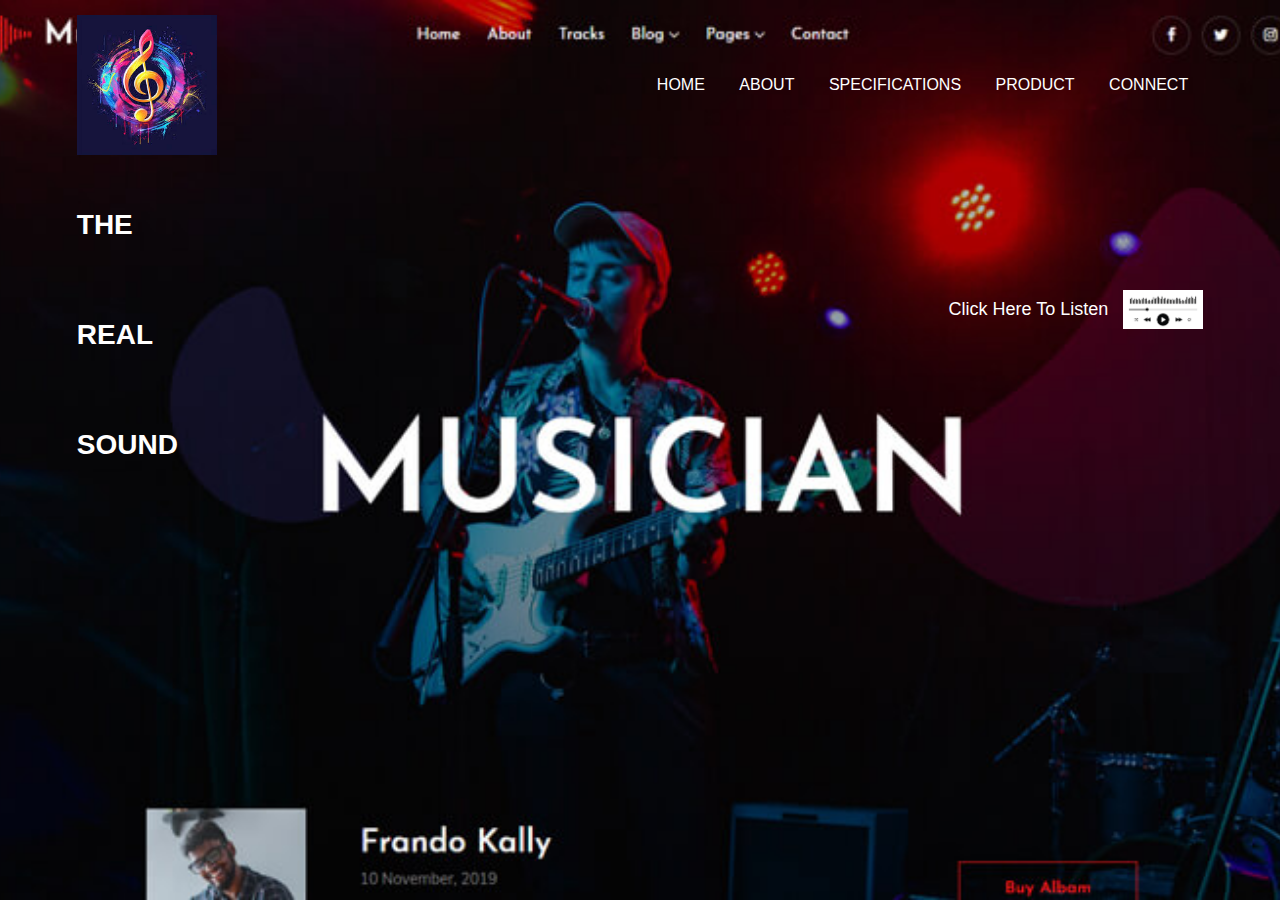
<file: index.html>
<!DOCTYPE html>
<html lang="en">
<head>
    <meta charset="UTF-8">
    <meta name="viewport" content="width=device-width, initial-scale=1.0">
    <title>BigWillyn's Music Website</title>
    <link rel="stylesheet" href="style.css">

</head>
<body> 
    <div class="container">
        <div class="navbar">
            <img src="rich webtools/logo.jpg" class="logo">
            <ul>
                <li><a href="index.html">HOME</a></li>
                <li><a href="About.html">ABOUT</a></li>
                <li><a href="#">SPECIFICATIONS</a></li>
                <li><a href="#">PRODUCT</a></li>
                <li><a href="#">CONNECT</a></li>
            </ul>
        </div>
        <div class="content">
            <div class="left-col">
            <h1>THE<br>REAL<br>SOUND</h1>
            </div>
        </div>
        <div class="right-col">
            <p>Click Here To Listen</p>
            <img src="rich webtools/play.png" id="icon">  
        </div>
    </div>


    <audio id="mySong">
        <source src="rich webtools/alan_walker_the_spectre_mp3_77200.mp3">
    </audio>

<script>
    var mySong = document.getElementById("mySong");
    var icon = document.getElementById("icon");

    icon.onclick = function(){
        if(mySong.paused){
            mySong.play();
            icon.src= "rich webtools/pause.jpg";
        }else{
            mySong.pause();
            icon.src = "rich webtools/play.png";
        }
    }

</script>







</body>
</html>
</file>
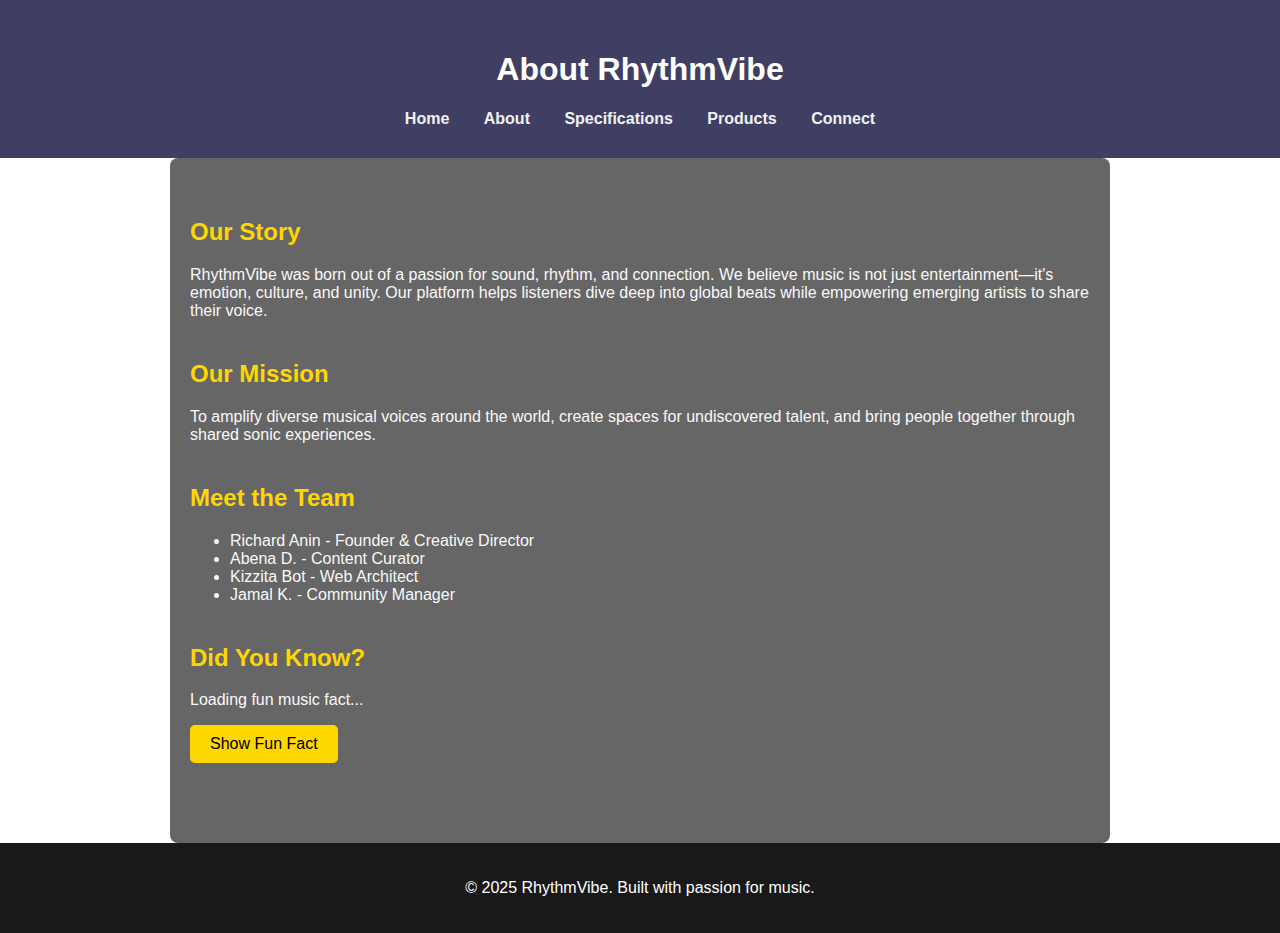
<file: About.html>
<!-- about.html -->
<!DOCTYPE html>
<html lang="en">
<head>
  <meta charset="UTF-8" />
  <meta name="viewport" content="width=device-width, initial-scale=1.0" />
  <title>About Us - RhythmVibe</title>
</head>
<body>
  <header>
    <h1>About RhythmVibe</h1>
    <nav>
      <a href="index.html">Home</a>
      <a href="about.html">About</a>
      <a href="specifications.html">Specifications</a>
      <a href="products.html">Products</a>
      <a href="connect.html">Connect</a>
    </nav>
  </header>

  <main>
    <section class="about-intro">
      <h2>Our Story</h2>
      <p>RhythmVibe was born out of a passion for sound, rhythm, and connection. We believe music is not just entertainment—it's emotion, culture, and unity. Our platform helps listeners dive deep into global beats while empowering emerging artists to share their voice.</p>
    </section>

    <section class="mission">
      <h2>Our Mission</h2>
      <p>To amplify diverse musical voices around the world, create spaces for undiscovered talent, and bring people together through shared sonic experiences.</p>
    </section>

    <section class="team">
      <h2>Meet the Team</h2>
      <ul>
        <li>Richard Anin - Founder & Creative Director</li>
        <li>Abena D. - Content Curator</li>
        <li>Kizzita Bot - Web Architect</li>
        <li>Jamal K. - Community Manager</li>
      </ul>
    </section>

    <section class="fun-fact">
      <h2>Did You Know?</h2>
      <p id="fact">Loading fun music fact...</p>
      <button onclick="loadFact()">Show Fun Fact</button>
    </section>
  </main>

  <footer>
    <p>&copy; 2025 RhythmVibe. Built with passion for music.</p>
  </footer>

  <!-- JavaScript Section -->
  <script>
    const facts = [
      "The most expensive musical instrument sold was a Stradivarius violin for $15.9 million.",
      "The world’s longest concert lasted 639 years (John Cage’s 'As Slow As Possible').",
      "Mozart wrote his first symphony when he was just eight years old.",
      "The Beatles hold the record for most number one hits on the Billboard Hot 100."
    ];

    function loadFact() {
      const randomFact = facts[Math.floor(Math.random() * facts.length)];
      document.getElementById("fact").textContent = randomFact;
    }
  </script>

  <!-- CSS Section -->
  <style>
    body {
      font-family: 'Segoe UI', Tahoma, Geneva, Verdana, sans-serif;
      margin: 0;
      padding: 0;
      background: url('https://images.unsplash.com/photo-1511671782779-c97d3d27a1d4') no-repeat center center fixed;
      background-size: cover;
      color: #f9f9f9;
    }
    header {
      background: rgba(42, 42, 82, 0.9);
      color: white;
      padding: 30px;
      text-align: center;
    }
    nav a {
      margin: 0 15px;
      color: #f1f1f1;
      text-decoration: none;
      font-weight: bold;
    }
    main {
      padding: 40px 20px;
      max-width: 900px;
      margin: auto;
      background-color: rgba(0, 0, 0, 0.6);
      border-radius: 8px;
    }
    section {
      margin-bottom: 40px;
    }
    section h2 {
      color: #ffd700;
    }
    button {
      padding: 10px 20px;
      background-color: #ffd700;
      color: #000;
      border: none;
      border-radius: 5px;
      cursor: pointer;
      font-size: 16px;
    }
    footer {
      background-color: rgba(0, 0, 0, 0.9);
      color: white;
      text-align: center;
      padding: 20px;
    }
  </style>
</body>
</html>
</file>
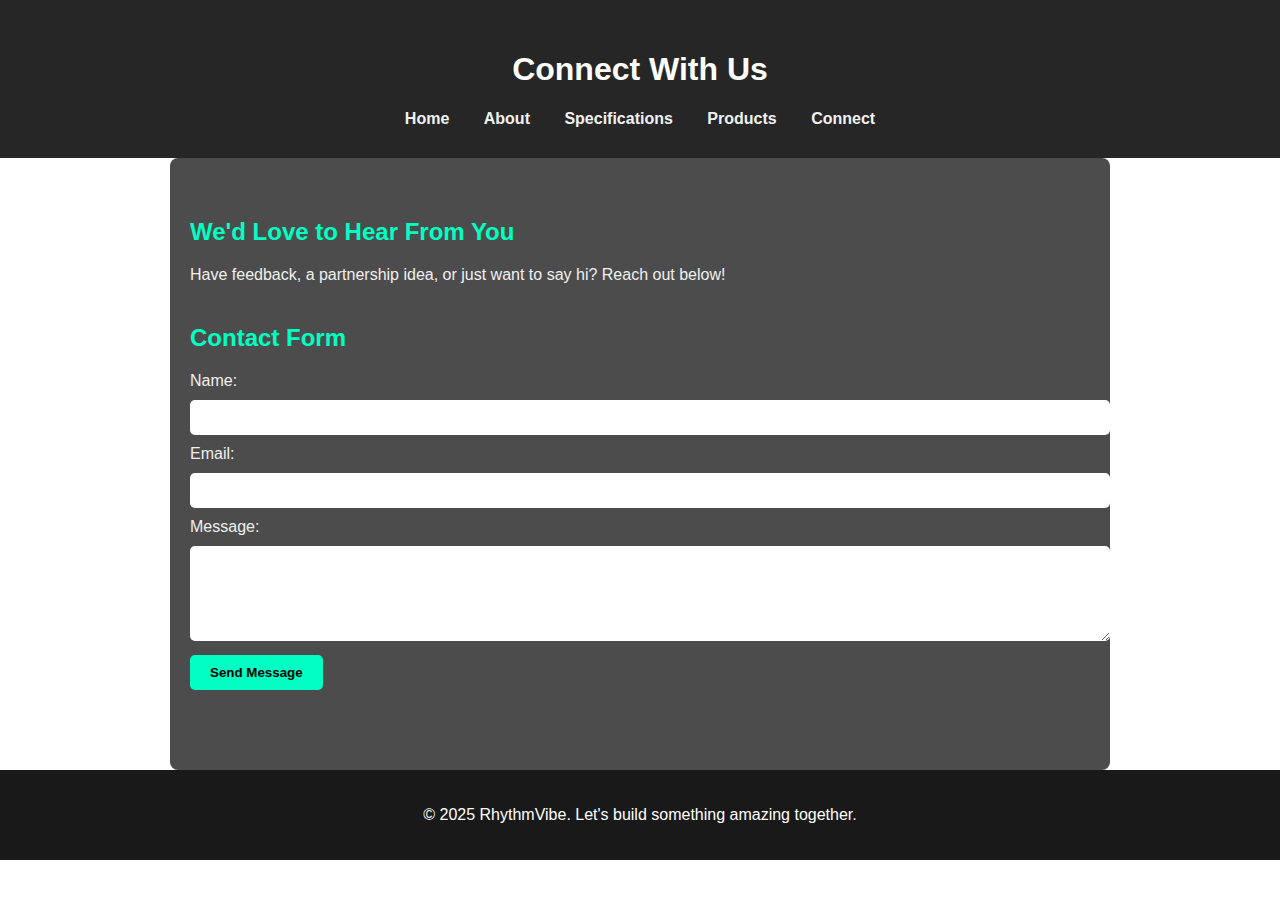
<file: connect.html>
<!DOCTYPE html>
<html lang="en">
<head>
  <meta charset="UTF-8">
  <meta name="viewport" content="width=device-width, initial-scale=1.0">
  <title>Connect - RhythmVibe</title>
</head>
<body>
  <header>
    <h1>Connect With Us</h1>
    <nav>
      <a href="index.html">Home</a>
      <a href="about.html">About</a>
      <a href="specifications.html">Specifications</a>
      <a href="products.html">Products</a>
      <a href="connect.html">Connect</a>
    </nav>
  </header>

  <main>
    <section class="contact-intro">
      <h2>We'd Love to Hear From You</h2>
      <p>Have feedback, a partnership idea, or just want to say hi? Reach out below!</p>
    </section>

    <section class="contact-form">
      <h2>Contact Form</h2>
      <form onsubmit="submitMessage(event)">
        <label for="name">Name:</label><br />
        <input type="text" id="name" name="name" required><br />

        <label for="email">Email:</label><br />
        <input type="email" id="email" name="email" required><br />

        <label for="message">Message:</label><br />
        <textarea id="message" name="message" rows="5" required></textarea><br />

        <button type="submit">Send Message</button>
      </form>
    </section>
  </main>

  <footer>
    <p>&copy; 2025 RhythmVibe. Let's build something amazing together.</p>
  </footer>

  <!-- JavaScript -->
  <script>
    function submitMessage(event) {
      event.preventDefault();
      alert("Message sent! We'll be in touch soon, thanks for reaching out.");
    }
  </script>

  <!-- CSS -->
  <style>
    body {
      font-family: 'Segoe UI', Tahoma, Geneva, Verdana, sans-serif;
      margin: 0;
      padding: 0;
      background: url('https://images.unsplash.com/photo-1492684223066-81342ee5ff30?auto=format&fit=crop&w=1470&q=80') no-repeat center center fixed;
      background-size: cover;
      color: #f0f0f0;
    }
    header {
      background: rgba(0, 0, 0, 0.85);
      color: white;
      padding: 30px;
      text-align: center;
    }
    nav a {
      margin: 0 15px;
      color: #f1f1f1;
      text-decoration: none;
      font-weight: bold;
    }
    main {
      padding: 40px 20px;
      max-width: 900px;
      margin: auto;
      background-color: rgba(0, 0, 0, 0.7);
      border-radius: 8px;
    }
    section {
      margin-bottom: 40px;
    }
    section h2 {
      color: #00ffc3;
    }
    input, textarea {
      width: 100%;
      padding: 10px;
      margin: 10px 0;
      border: none;
      border-radius: 5px;
    }
    button {
      padding: 10px 20px;
      background-color: #00ffc3;
      color: #000;
      border: none;
      border-radius: 5px;
      cursor: pointer;
      font-weight: bold;
    }
    footer {
      background-color: rgba(0, 0, 0, 0.9);
      color: white;
      text-align: center;
      padding: 20px;
    }
  </style>
</body>
</html>
</file>
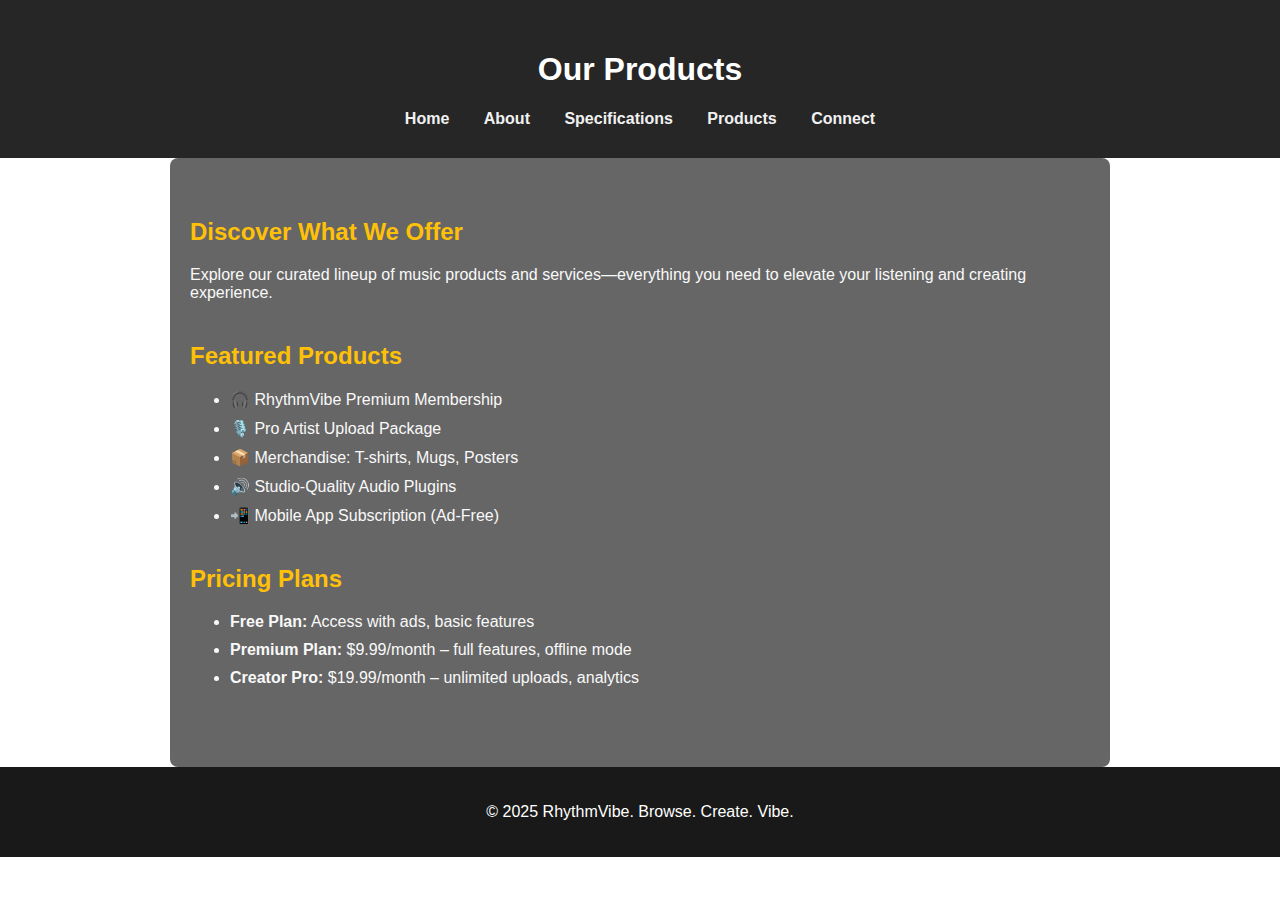
<file: products.html>
<!DOCTYPE html>
<html lang="en">
<head>
  <meta charset="UTF-8" />
  <meta name="viewport" content="width=device-width, initial-scale=1.0" />
  <title>Products - RhythmVibe</title>
</head>
<body>
  <header>
    <h1>Our Products</h1>
    <nav>
      <a href="index.html">Home</a>
      <a href="about.html">About</a>
      <a href="specifications.html">Specifications</a>
      <a href="products.html">Products</a>
      <a href="connect.html">Connect</a>
    </nav>
  </header>

  <main>
    <section class="products-intro">
      <h2>Discover What We Offer</h2>
      <p>Explore our curated lineup of music products and services—everything you need to elevate your listening and creating experience.</p>
    </section>

    <section class="product-list">
      <h2>Featured Products</h2>
      <ul>
        <li>🎧 RhythmVibe Premium Membership</li>
        <li>🎙️ Pro Artist Upload Package</li>
        <li>📦 Merchandise: T-shirts, Mugs, Posters</li>
        <li>🔊 Studio-Quality Audio Plugins</li>
        <li>📲 Mobile App Subscription (Ad-Free)</li>
      </ul>
    </section>

    <section class="pricing">
      <h2>Pricing Plans</h2>
      <ul>
        <li><strong>Free Plan:</strong> Access with ads, basic features</li>
        <li><strong>Premium Plan:</strong> $9.99/month – full features, offline mode</li>
        <li><strong>Creator Pro:</strong> $19.99/month – unlimited uploads, analytics</li>
      </ul>
    </section>
  </main>

  <footer>
    <p>&copy; 2025 RhythmVibe. Browse. Create. Vibe.</p>
  </footer>

  <!-- CSS Section -->
  <style>
    body {
      font-family: 'Segoe UI', Tahoma, Geneva, Verdana, sans-serif;
      margin: 0;
      padding: 0;
      background: url('https://images.unsplash.com/photo-1511376777868-611b54f68947?auto=format&fit=crop&w=1470&q=80') no-repeat center center fixed;
      background-size: cover;
      color: #f9f9f9;
    }
    header {
      background: rgba(0, 0, 0, 0.85);
      color: white;
      padding: 30px;
      text-align: center;
    }
    nav a {
      margin: 0 15px;
      color: #f1f1f1;
      text-decoration: none;
      font-weight: bold;
    }
    main {
      padding: 40px 20px;
      max-width: 900px;
      margin: auto;
      background-color: rgba(0, 0, 0, 0.6);
      border-radius: 8px;
    }
    section {
      margin-bottom: 40px;
    }
    section h2 {
      color: #ffc107;
    }
    ul li {
      margin-bottom: 10px;
    }
    footer {
      background-color: rgba(0, 0, 0, 0.9);
      color: white;
      text-align: center;
      padding: 20px;
    }
  </style>
</body>
</html>
</file>
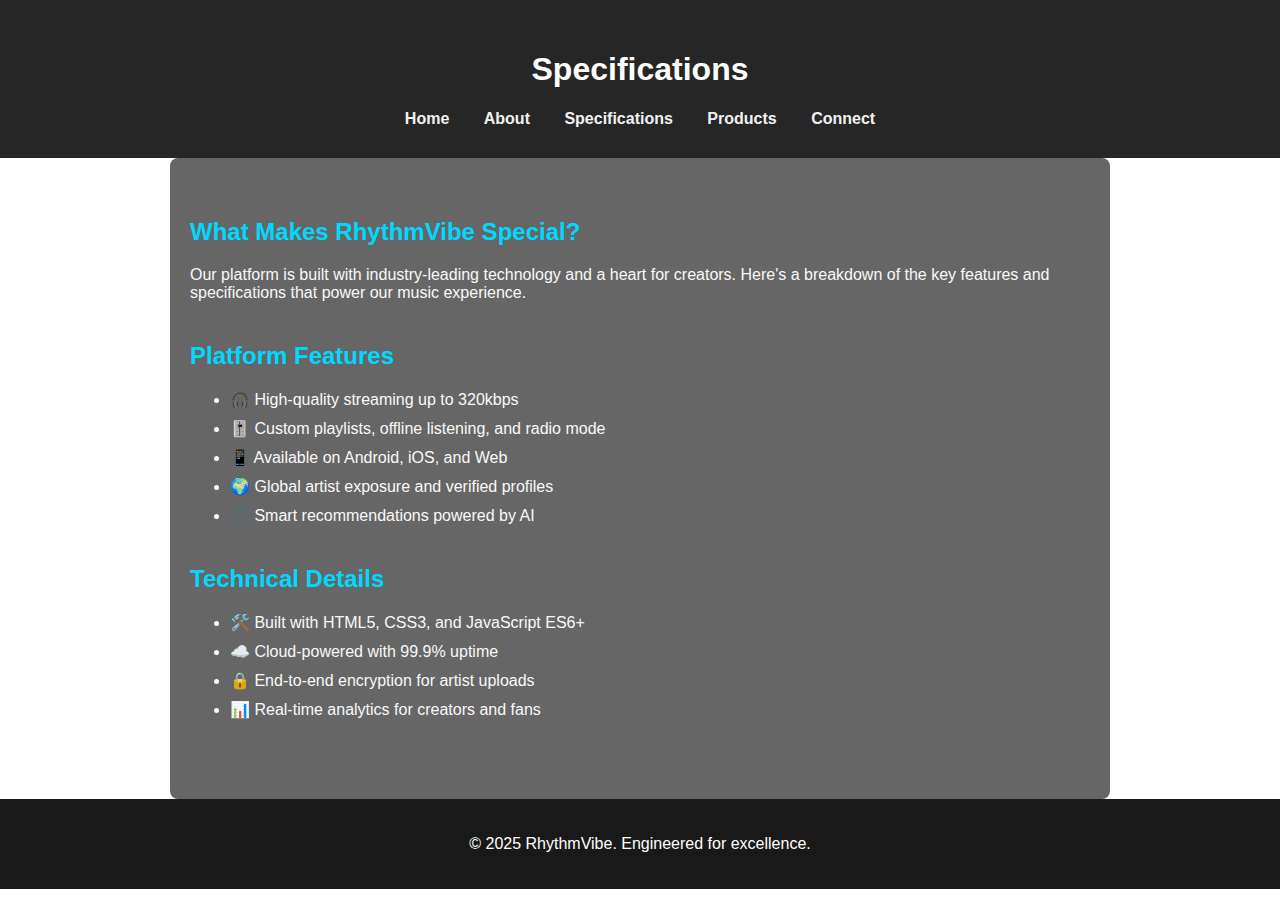
<file: Specifications.html>
<!DOCTYPE html>
<html lang="en">
<head>
  <meta charset="UTF-8" />
  <meta name="viewport" content="width=device-width, initial-scale=1.0" />
  <title>Specifications - RhythmVibe</title>
</head>
<body>
  <header>
    <h1>Specifications</h1>
    <nav>
      <a href="index.html">Home</a>
      <a href="about.html">About</a>
      <a href="specifications.html">Specifications</a>
      <a href="products.html">Products</a>
      <a href="connect.html">Connect</a>
    </nav>
  </header>

  <main>
    <section class="specs-intro">
      <h2>What Makes RhythmVibe Special?</h2>
      <p>Our platform is built with industry-leading technology and a heart for creators. Here's a breakdown of the key features and specifications that power our music experience.</p>
    </section>

    <section class="features">
      <h2>Platform Features</h2>
      <ul>
        <li>🎧 High-quality streaming up to 320kbps</li>
        <li>🎚️ Custom playlists, offline listening, and radio mode</li>
        <li>📱 Available on Android, iOS, and Web</li>
        <li>🌍 Global artist exposure and verified profiles</li>
        <li>🎵 Smart recommendations powered by AI</li>
      </ul>
    </section>

    <section class="tech">
      <h2>Technical Details</h2>
      <ul>
        <li>🛠️ Built with HTML5, CSS3, and JavaScript ES6+</li>
        <li>☁️ Cloud-powered with 99.9% uptime</li>
        <li>🔒 End-to-end encryption for artist uploads</li>
        <li>📊 Real-time analytics for creators and fans</li>
      </ul>
    </section>
  </main>

  <footer>
    <p>&copy; 2025 RhythmVibe. Engineered for excellence.</p>
  </footer>

  <!-- CSS Section -->
  <style>
    body {
      font-family: 'Segoe UI', Tahoma, Geneva, Verdana, sans-serif;
      margin: 0;
      padding: 0;
      background: url('https://images.unsplash.com/photo-1511671782779-c97d3d27a1d4?auto=format&fit=crop&w=1470&q=80') no-repeat center center fixed;
      background-size: cover;
      color: #f9f9f9;
    }
    header {
      background: rgba(0, 0, 0, 0.85);
      color: white;
      padding: 30px;
      text-align: center;
    }
    nav a {
      margin: 0 15px;
      color: #f1f1f1;
      text-decoration: none;
      font-weight: bold;
    }
    main {
      padding: 40px 20px;
      max-width: 900px;
      margin: auto;
      background-color: rgba(0, 0, 0, 0.6);
      border-radius: 8px;
    }
    section {
      margin-bottom: 40px;
    }
    section h2 {
      color: #00d9ff;
    }
    ul li {
      margin-bottom: 10px;
    }
    footer {
      background-color: rgba(0, 0, 0, 0.9);
      color: white;
      text-align: center;
      padding: 20px;
    }
  </style>
</body>
</html>
</file>
<file: style.css>
*{
    margin: 0;
    padding: 0;
    font-family: sans-serif;
}

.container{
    height: 100vh;
    width: 100%;
    background-image: url(rich\ webtools/musico-1.jpg);
    background-size: cover;
    background-position: center;
    position: relative;
}
.navbar{
    width: 88%;
    margin: auto;
    padding: 15px 0;
    display: flex;
    align-items: center;
    justify-content: space-between;
}
.logo{
    width: 140px;
    cursor: pointer;
}
.navbar ul li{
    list-style: none;
    display: inline-block;
    margin: 0 15px;
}
.navbar ul li a{
    text-decoration: none;
    color: #fff;


}

.left-col{
    margin-left: 6%;
    margin-top: 0px;
}

.left-col h1{
    font-size: 28px;
    color: #fff;
    line-height: 110px;
    float: left;
}
h1{
    color:aqua;
    margin-top: 0px;

}
.right-col{
    float: right;
    margin-right: 6%;
    margin-top: 120px;
    display: flex;
    align-items: center;
}
.right-col p{
    font-size: 18px;
    color: #fff;
    font-weight: 400;
    margin-right: 15px;
}
#icon{
    width: 80px;
    cursor: pointer;
}
</file>
